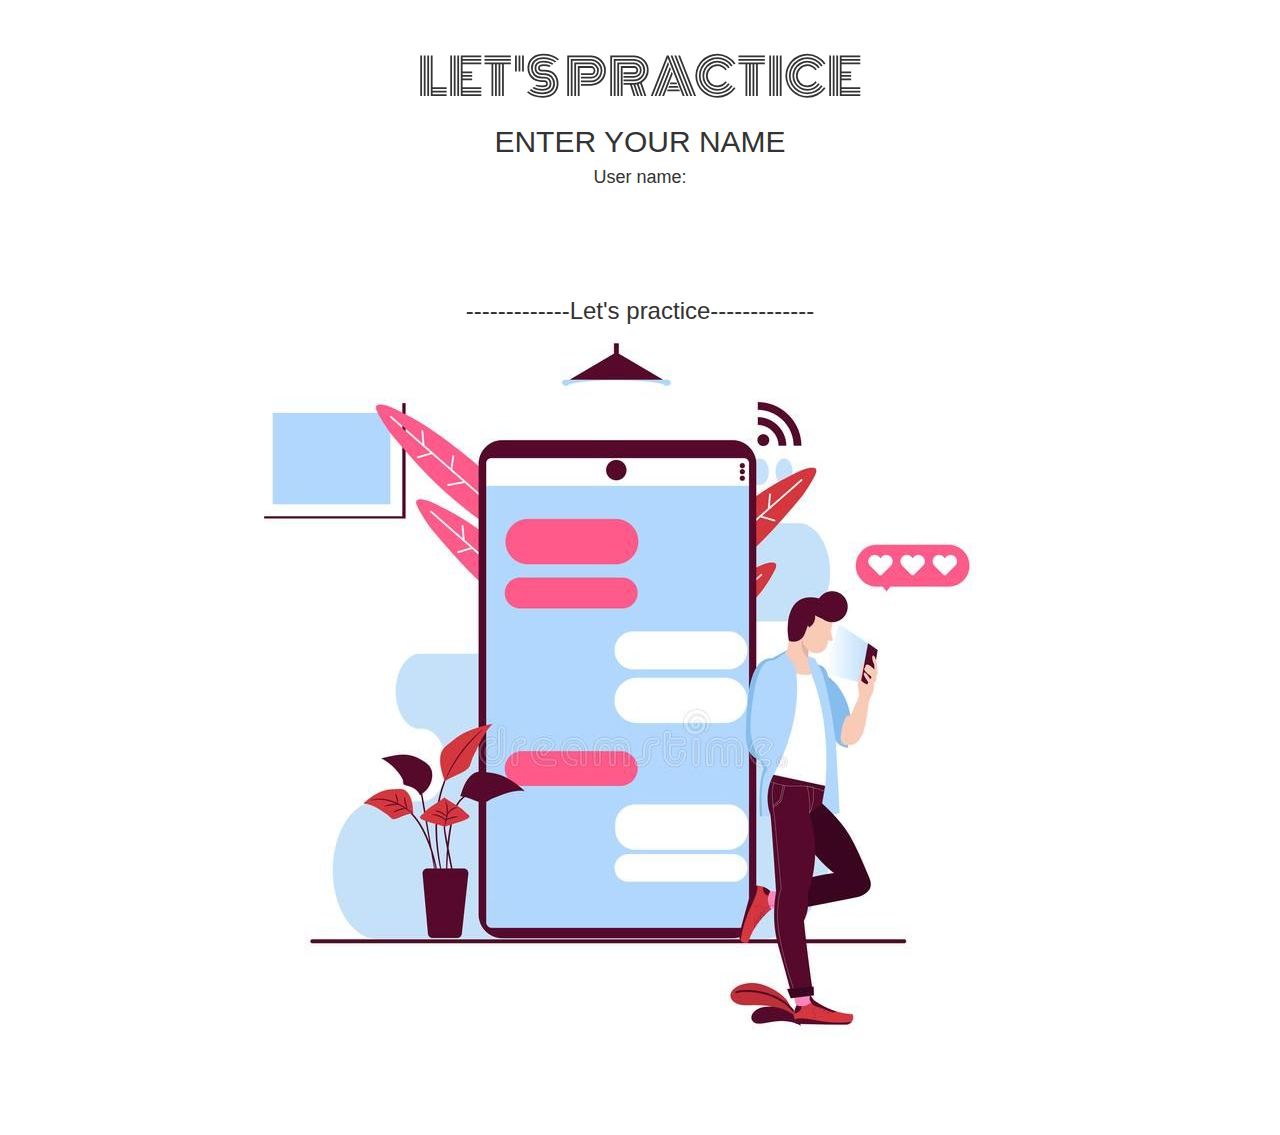
<file: index.html>
<html>
    <head>
        <title>Quiz App</title>
    <link href="https://fonts.googleapis.com/css?family=Yeon+Sung&display=swap" rel="stylesheet">
    <link rel="preconnect" href="https://fonts.gstatic.com" crossorigin>
    <link href="https://fonts.googleapis.com/css2?family=Black+Ops+One&family=Monoton&display=swap" rel="stylesheet">

    <link rel="stylesheet" href="https://maxcdn.bootstrapcdn.com/bootstrap/3.4.0/css/bootstrap.min.css">
    <script src="https://ajax.googleapis.com/ajax/libs/jquery/3.4.1/jquery.min.js"></script>
    <script src="https://maxcdn.bootstrapcdn.com/bootstrap/3.4.0/js/bootstrap.min.js"></script>
   
    <link rel="stylesheet" type="text/css" href="style.css">
    <script src="main.js"></script>
    </head>

    <body>
     <div id="div1" >
         <h1>LET'S PRACTICE</h1>
         <h2>ENTER YOUR NAME</h2>
         <h4>User name:</h4>
        <!---- Add  Text-input  here------>
         <br>
         <br>
        <!---- Add code for Sign-in button here------>
         <br>
         <br>        
         <h3>-------------Let's practice------------- </h3>
     </div>
       <!---- Add this img tag inside the span tag------>
     <img id="pic1" src="12.jpg" col-lg-6>
    </body>
</html>
</file>
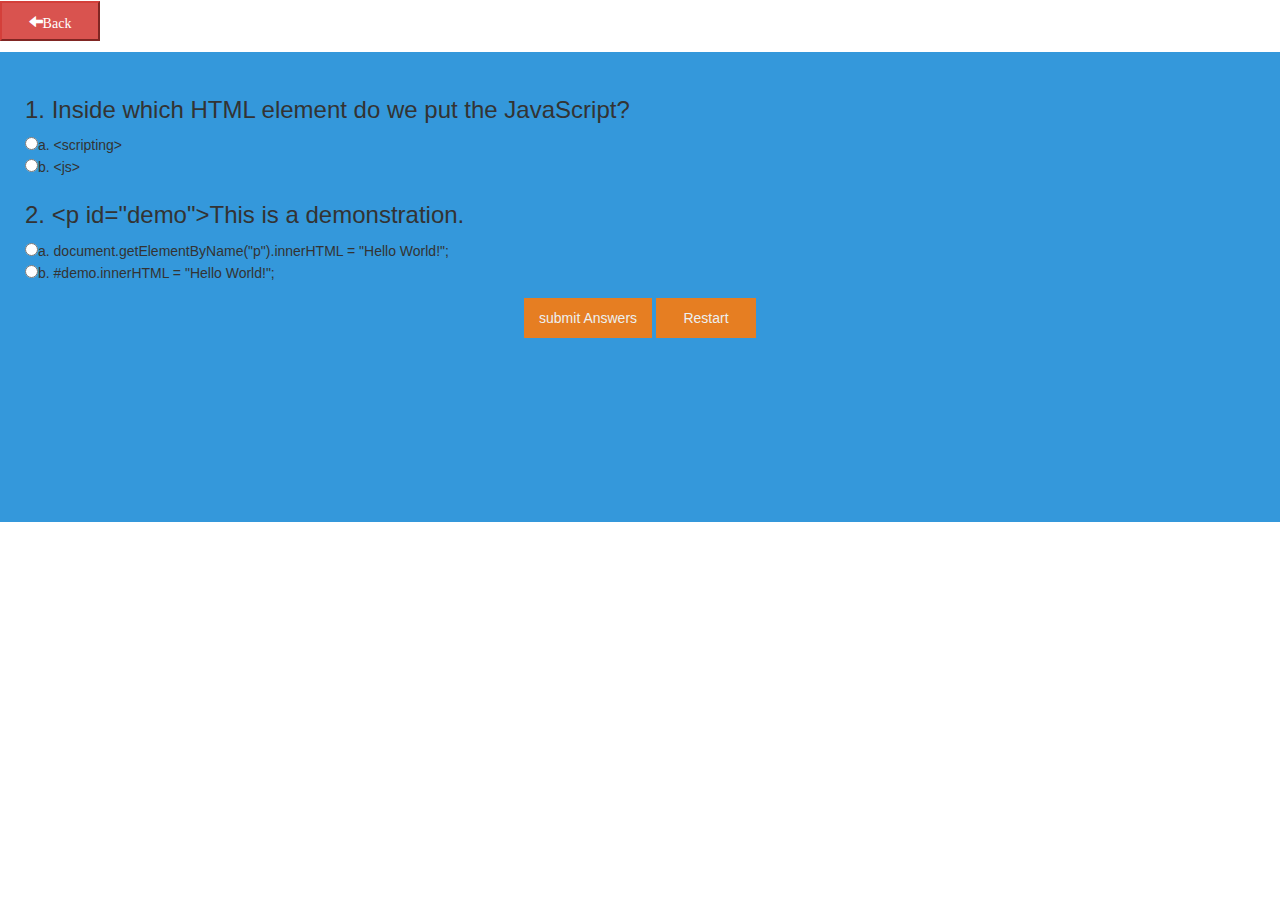
<file: coding-test.html>
<html>
<head>
 <meta name="viewport" content="width=device-width, initial-scale=1">
 <link rel="stylesheet" href="https://cdnjs.cloudflare.com/ajax/libs/font-awesome/4.7.0/css/font-awesome.min.css">
  <title> Quiz App</title>
  <link rel="stylesheet" type="text/css" href="coding.css">
  <script src="https://cdnjs.cloudflare.com/ajax/libs/jquery/3.5.0/jquery.min.js" ></script>
  <script src="https://maxcdn.bootstrapcdn.com/bootstrap/3.4.1/js/bootstrap.min.js"></script>
  <link rel="stylesheet" href="https://maxcdn.bootstrapcdn.com/bootstrap/3.4.1/css/bootstrap.min.css">
  <script src="https://ajax.googleapis.com/ajax/libs/jquery/3.4.1/jquery.min.js"></script>
  <script src="https://maxcdn.bootstrapcdn.com/bootstrap/3.4.0/js/bootstrap.min.js"></script>
  <script src="https://ajax.googleapis.com/ajax/libs/jquery/3.5.1/jquery.min.js"></script>
</head>
<body>
     <!--- Add onclick reload on the restart button---->
  <button id ="back"  class="glyphicon glyphicon-arrow-left btn-danger">Back</button>
    <div id ="container" >
        <section >
             <!--- Add form name ---->
          <form  onsubmit="return submitAnswers()">
            <h3>1. Inside which HTML element do we put the JavaScript?</h3>
            <input type="radio" name="q1" value="a" id="q1a">a. &lt;scripting&gt;<br>
            <input type="radio" name="q1" value="b" id="q1b">b. &lt;js&gt;<br>            
            <label style="font-size: 20px;"id="ans1"></label>


            <h3>2. &lt;p id="demo"&gt;This is a demonstration.</h3>
            <input type="radio" name="q2" value="a" id="q2a">a. document.getElementByName("p").innerHTML = "Hello World!";<br>
            <input type="radio" name="q2" value="b" id="q2b">b. #demo.innerHTML = "Hello World!";<br>
            <label style="font-size: 20px;"id="ans2"></label>
            
            <div id="submitInput">
            <input type="submit" value="submit Answers">
            <!--- Add onclick reload on the restart button---->
            <button  id="restart" >Restart</button>
            </div> </form>
          <div id="results"> </div>
        </section>
    <script src="main.js"></script>
  </div></body></html>
</file>
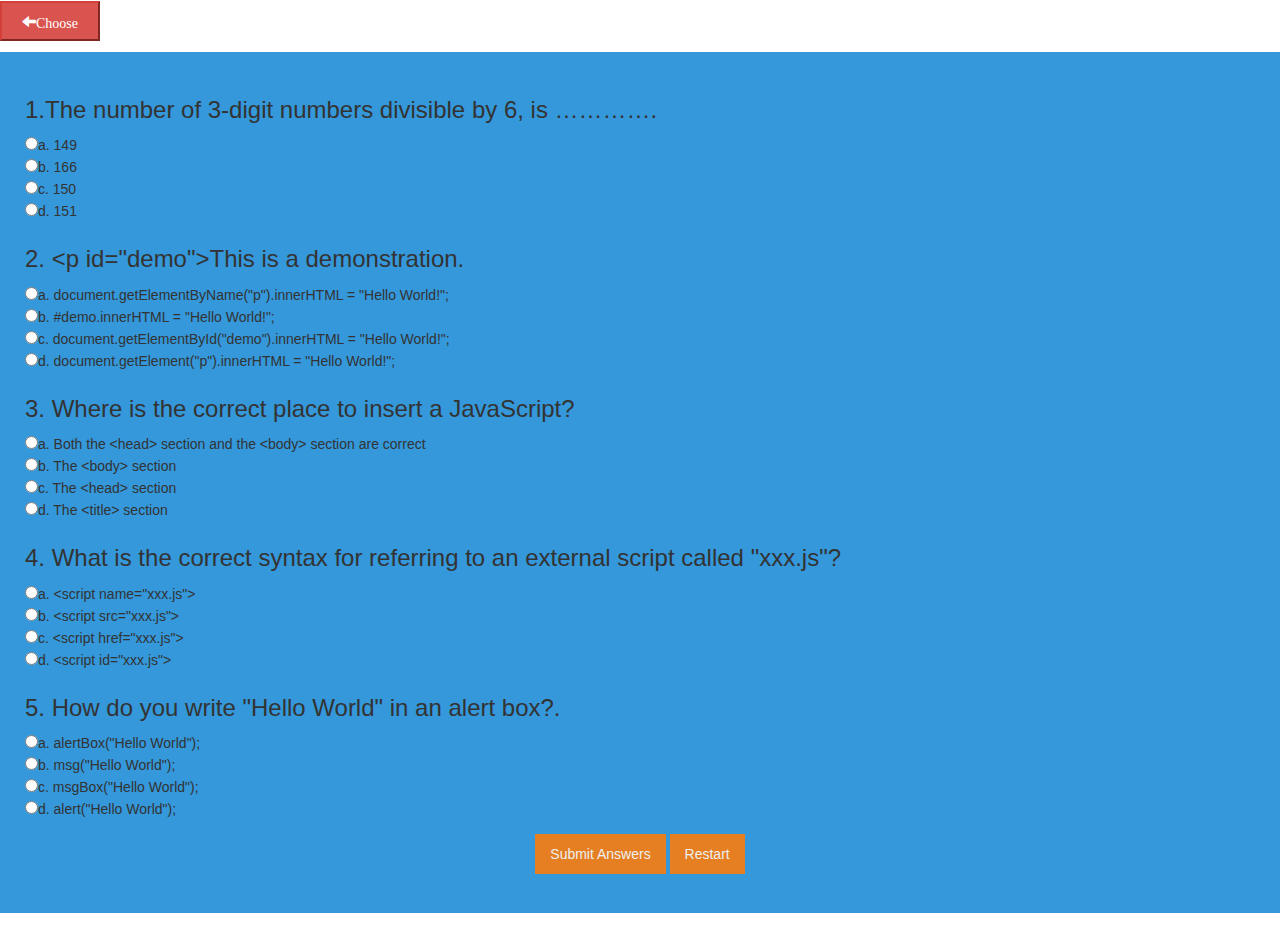
<file: Math-test.html>
<html>

<head>
 <meta name="viewport" content="width=device-width, initial-scale=1">
 <link rel="stylesheet" href="https://cdnjs.cloudflare.com/ajax/libs/font-awesome/4.7.0/css/font-awesome.min.css">
  <title> Quiz App</title>
  <link rel="stylesheet" type="text/css" href="coding.css">
  <script src="https://cdnjs.cloudflare.com/ajax/libs/jquery/3.5.0/jquery.min.js" integrity="sha256-xNzN2a4ltkB44Mc/Jz3pT4iU1cmeR0FkXs4pru/JxaQ=" crossorigin="anonymous"></script>
  <script src="https://maxcdn.bootstrapcdn.com/bootstrap/3.4.1/js/bootstrap.min.js"></script>
  <link rel="stylesheet" href="https://maxcdn.bootstrapcdn.com/bootstrap/3.4.1/css/bootstrap.min.css">
  <script src="https://ajax.googleapis.com/ajax/libs/jquery/3.4.1/jquery.min.js"></script>
  <script src="https://maxcdn.bootstrapcdn.com/bootstrap/3.4.0/js/bootstrap.min.js"></script>
  <script src="https://ajax.googleapis.com/ajax/libs/jquery/3.5.1/jquery.min.js"></script>
  
</head>

<body>
  <button onclick="back();" class="glyphicon glyphicon-arrow-left btn-danger">Choose</button>
  <div id="container">
        <section>
          
          <form id="quiz" onsubmit="return submitAnswers()">
            <h3>1.The number of 3-digit numbers divisible by 6, is ………….</h3>
            <input type="radio" name="q1" value="a" id="q1a">a. 149<br>
            <input type="radio" name="q1" value="b" id="q1b">b. 166<br>
            <input type="radio" name="q1" value="c" id="q1c">c. 150<br>
            <input type="radio" name="q1" value="d" id="q1d">d. 151<br>
            <label style="font-size: 20px;"id="ans0"></label>
             <h3>2. &lt;p id="demo"&gt;This is a demonstration.</h3>
            <input type="radio" name="q2" value="a" id="q2a">a. document.getElementByName("p").innerHTML = "Hello World!";<br>
            <input type="radio" name="q2" value="b" id="q2b">b. #demo.innerHTML = "Hello World!";<br>
            <input type="radio" name="q2" value="c" id="q2c">c. document.getElementById("demo").innerHTML = "Hello World!";<br> 
            <input type="radio" name="q2" value="d" id="q2d">d. document.getElement("p").innerHTML = "Hello World!";<br>
            <label style="font-size: 20px;"id="ans1"></label>
             <h3>3. Where is the correct place to insert a JavaScript?</h3>
            <input type="radio" name="q3" value="a" id="q3a">a. Both the &lt;head&gt; section and the &lt;body&gt; section are correct<br>
            <input type="radio" name="q3" value="b" id="q3b">b. The &lt;body&gt; section<br>
            <input type="radio" name="q3" value="c" id="q3c">c. The &lt;head&gt; section<br>
            <input type="radio" name="q3" value="d" id="q3d">d. The &lt;title&gt; section<br>
            <label style="font-size: 20px;" id="ans2"></label>
             <h3>4. What is the correct syntax for referring to an external script called "xxx.js"?</h3>
            <input type="radio" name="q4" value="a" id="q4a">a. &lt;script name="xxx.js"&gt;<br>
            <input type="radio" name="q4" value="b" id="q4b">b. &lt;script src="xxx.js"&gt;<br>
            <input type="radio" name="q4" value="c" id="q4c">c. &lt;script href="xxx.js"&gt;<br>
            <input type="radio" name="q4" value="d" id="q4d">d. &lt;script id="xxx.js"&gt;<br>
            <label style="font-size: 20px;" id="ans3" ></label>
             <h3>5. How do you write "Hello World" in an alert box?.</h3>
            <input type="radio" name="q5" value="a" id="q5a">a. alertBox("Hello World");<br>
            <input type="radio" name="q5" value="b" id="q5b">b. msg("Hello World");<br>
            <input type="radio" name="q5" value="c" id="q5c">c. msgBox("Hello World");<br>
            <input type="radio" name="q5" value="d" id="q5d">d. alert("Hello World");<br>
            <label style="font-size: 20px;" id="ans4" ></label>
            <br>
            <div id="submitInput">
            <input id="submit" type="submit" value="Submit Answers">
            <input type="submit" value="Restart" onclick="reload()">
            </div>
          </form>
          <div id="results"> </div>
        </section>
    <script src="main.js"></script>
  </div>
</body>
</html>


</html>
</file>
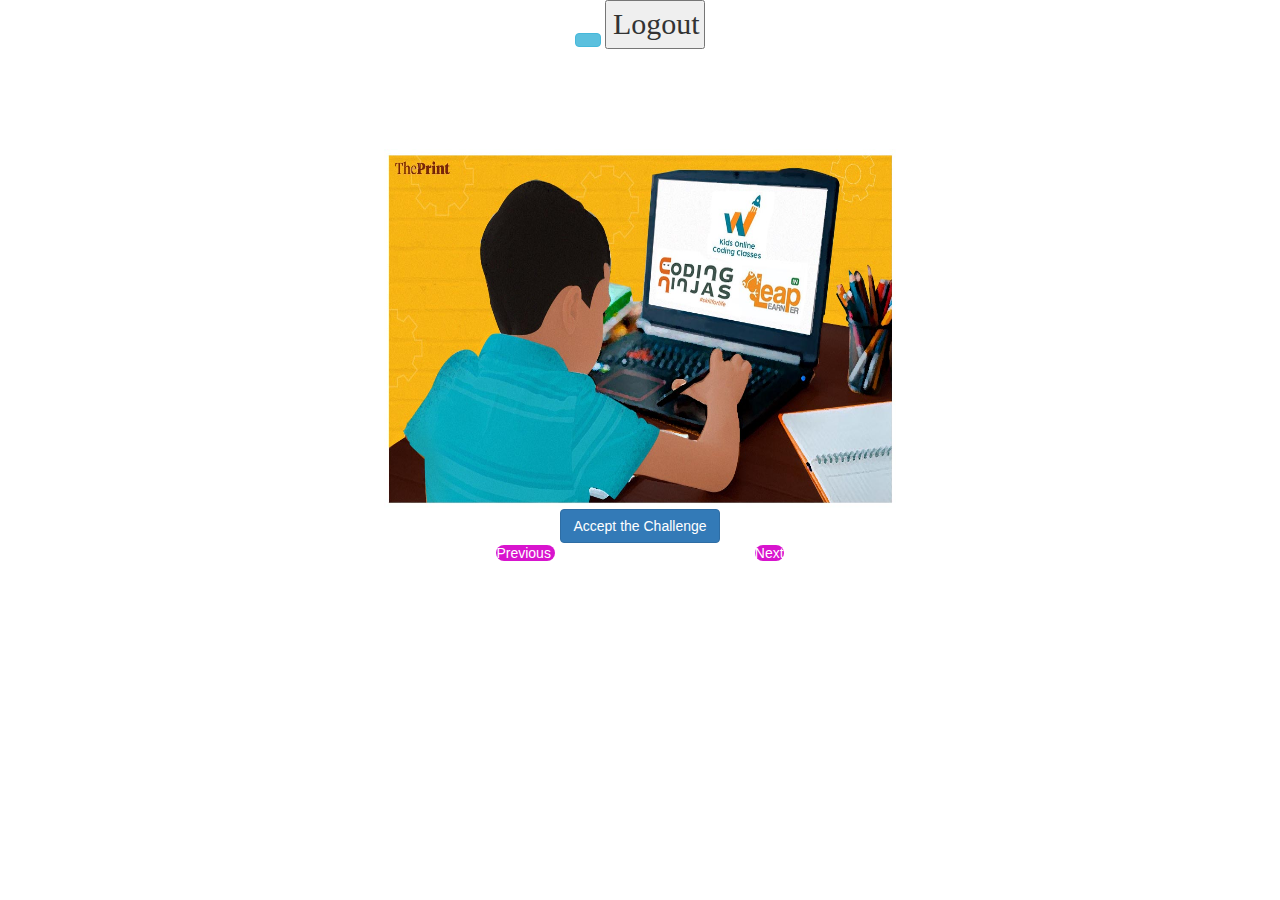
<file: options.html>
<html>

<head>
 <meta name="viewport" content="width=device-width, initial-scale=1">
 <link rel="stylesheet" href="https://cdnjs.cloudflare.com/ajax/libs/font-awesome/4.7.0/css/font-awesome.min.css">
  <title> Quiz App </title>
  <link rel="stylesheet" type="text/css" href="style.css">
  <script src="https://cdnjs.cloudflare.com/ajax/libs/jquery/3.5.0/jquery.min.js" integrity="sha256-xNzN2a4ltkB44Mc/Jz3pT4iU1cmeR0FkXs4pru/JxaQ=" crossorigin="anonymous"></script>
  
  <script src="https://maxcdn.bootstrapcdn.com/bootstrap/3.4.1/js/bootstrap.min.js"></script>
  <link rel="stylesheet" href="https://maxcdn.bootstrapcdn.com/bootstrap/3.4.1/css/bootstrap.min.css">
  <script src="https://ajax.googleapis.com/ajax/libs/jquery/3.4.1/jquery.min.js"></script>
  <script src="https://maxcdn.bootstrapcdn.com/bootstrap/3.4.0/js/bootstrap.min.js"></script>
  <script src="https://ajax.googleapis.com/ajax/libs/jquery/3.5.1/jquery.min.js"></script>
  
</head>
 <!---- Add a picture name--->
<body background="">  
  <!---- Add an id for h1------ and refer the same in script tag at the bottom---->
<h1 class="btn btn-info" > </h1> 
<button id="logout" onclick="logout()" style="height:auto">Logout </button></div>

<div id="myCarousel" class="carousel slide" data-ride="carousel">

  <div class="carousel-inner">
        <div class="item active">
          <img id="codingpic" src="coding.jpg">
          <button class="btn btn-primary" onclick="coding()"> Accept the Challenge</button>
          </div>

          <div class="item">
          <img id="mathpic"src="math.jpg" >
          <button class="btn btn-primary" onclick="math()"> Accept the Challenge</button>
          </div>
          <!-- Add code for Left and right controls -->  
          <a id="p" class=" " >
          Previous 
          </a>
          <a id="n" class="" >
              Next 
          </a>
        </div>
</div>

<!---- Add  the code for Welcome message inside the tag------>
<script>
 
 </script>
<script src="main.js"></script>
</body>
</html>


</html>
</file>
<file: style.css>
body {
    margin: 0;
    font-family: Arial, sans-serif;
    background-size: cover;
    text-align: center;
  }
  
  
  
div{
  margin-top: 50px;
}

#username{
  font-family: 'Monoton', cursive;
  font-size: 40px;
}
h1{
  font-family: 'Monoton', cursive;
  font-size: 50px;
}

#codingpic,#mathpic{
  width: 40%;
  height:40%;
  margin: auto;
}


#p,#n{
  color:white ;
  background-color:rgb(216, 20, 206);
  text-align:center;
  width: 80px;
  height:50px;
  text-align: center;
  margin:100px;
  border-radius:20px;
}



#logout{
  
 /*Add Float*/

  font-family: 'Monoton', cursive;
  font-size: 30px;
  width:100px! important;
}



@media screen and (max-width: 800px) {
  .left, .main, .right {
    width: 100%; /* The width is 100%, when the viewport is 800px or smaller */
  }
}
</file>
<file: coding.css>
body{
     font-family: 'Source Sans Pro', sans-serif;
    font-size:14px;
  }
  
  #container{
    width:100%;
    background:#3498db;
    margin:12px auto;
    overflow:auto;
    padding:25px;
  }
  
   
    button{
    width:100px;
    height:40px;
    background:#e67e22;
    color:#ecf0f1;
  }
  
  
  section{
    min-height:400px;
  }
  
  footer{
    margin-top:20px;
    text-align:center;
  }
  #submitInput{
    text-align:center;
    margin:10px auto;
  }
  #restart, #submitInput input[type="submit"]{
    background:#e67e22;
    color:#ecf0f1;
    padding:10px 15px;
    border:0;
    cursor:pointer;
  }
  
  #results h3{
    background:#e67e22;
    margin:10px 0;
    padding:10px;
  }
  
 

  @media screen and (max-width: 800px) {
    .left, .main, .right {
      width: 100%; /* The width is 100%, when the viewport is 800px or smaller */
    }
    
  }
</file>
